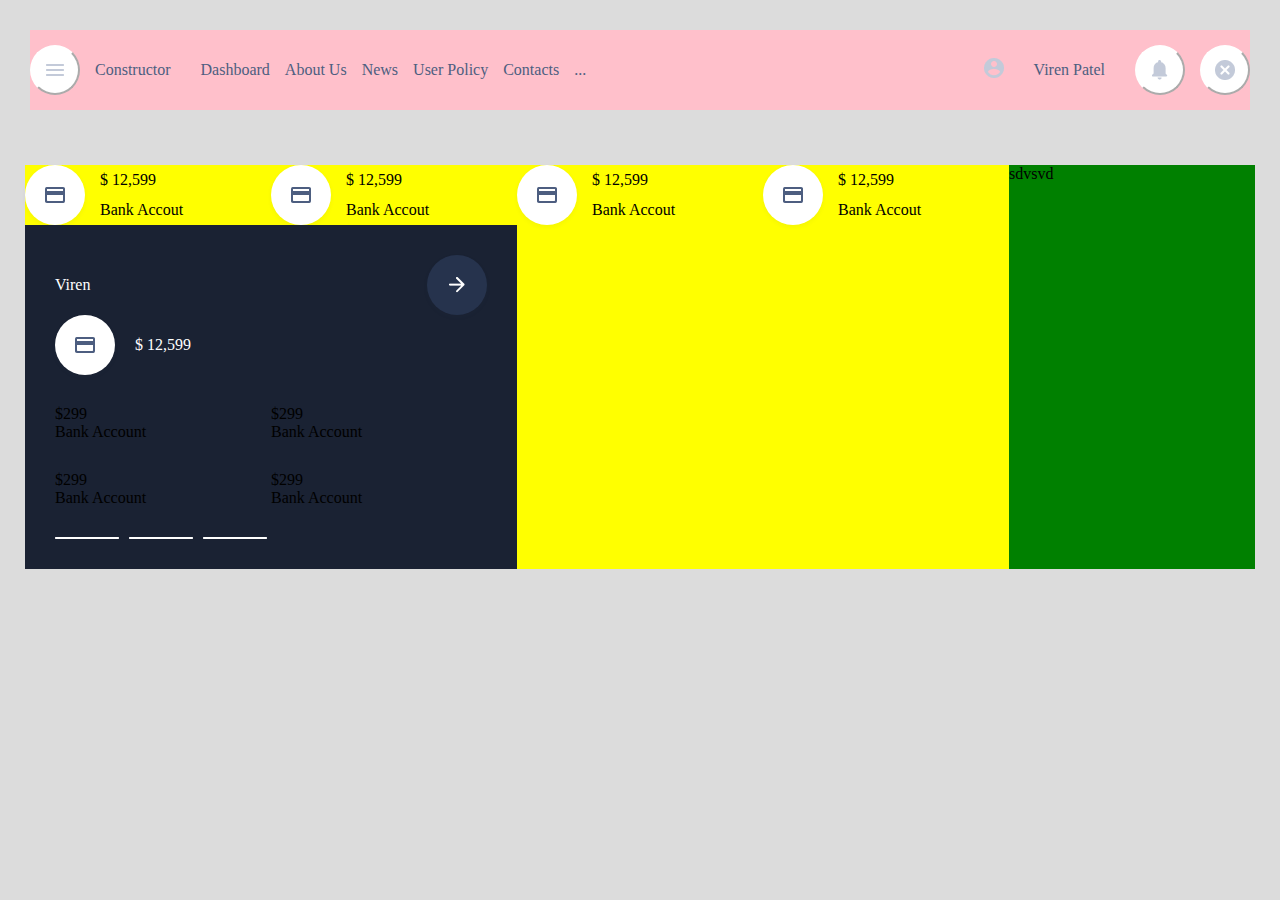
<file: index.html>
<!DOCTYPE html>
<html lang="en">

<head>
    <meta charset="UTF-8">
    <meta http-equiv="X-UA-Compatible" content="IE=edge">
    <meta name="viewport" content="width=device-width, initial-scale=1.0">
    <link rel="stylesheet" href="style.css">
    <title>Document</title>
</head>

<body>
    <section class="wrapper h100">

        <nav class="navbar flex justify-content-space-between">
            <div class="navbar-left flex align-items-center ">
                <button
                    class="navbar-icon flex h50 w50 justify-content-center align-items-center border-radius50 shrink">
                    <img src="./assets/Icon.png" alt="logo" class="icon-img">
                </button>
                <div class="navbar-title flex m15">
                    Constructor
                </div>
                <div class="navbar-list">
                    <ul class="ul">
                        <li><a>Dashboard</a></li>
                        <li>About Us</li>
                        <li>News</li>
                        <li>User Policy</li>
                        <li>Contacts</li>
                        <li>...</li>
                    </ul>
                </div>
            </div>
            <div class="navbar-right flex align-items-center">
                <div class="user-profile m15">
                    <img src="./assets/Icon (3).png" alt="" class="user-profile-img">
                </div>
                <div class="user-name m15">Viren Patel</div>
                <button
                    class="navbar-icon flex h50 w50 justify-content-center align-items-center border-radius50 shrink m15">
                    <img src="./assets/Icon (1).png" alt="logo" class="icon-img">
                </button>
                <button
                    class="navbar-icon flex h50 w50 justify-content-center align-items-center border-radius50 shrink">
                    <img src="./assets/Icon (2).png" alt="logo" class="icon-img">
                </button>
            </div>

        </nav>


        <main class="main flex w100 wrap">
            <div class="left-container flex wrap">
                <div class="lable1 flex justify-content-space-between w100">
                    <div class="inside-lable flex w25">
                        <div class="lable-logo flex h60 w60 justify-content-center align-items-center shrink">
                            <img src="./assets/Icon (4).png" alt="logo">
                        </div>
                        <div class="side-lable flex flex-column justify-content-space-around">
                            <div class="lable-price">
                                $ 12,599
                            </div>
                            <div class="lable-name">
                                Bank Accout
                            </div>
                        </div>
                    </div>
                    <div class="inside-lable flex w25">
                        <div class="lable-logo flex h60 w60 justify-content-center align-items-center shrink">
                            <img src="./assets/Icon (4).png" alt="logo">
                        </div>
                        <div class="side-lable flex flex-column justify-content-space-around">
                            <div class="lable-price">
                                $ 12,599
                            </div>
                            <div class="lable-name">
                                Bank Accout
                            </div>
                        </div>
                    </div>
                    <div class="inside-lable flex w25">
                        <div class="lable-logo flex h60 w60 justify-content-center align-items-center shrink">
                            <img src="./assets/Icon (4).png" alt="logo">
                        </div>
                        <div class="side-lable flex flex-column justify-content-space-around">
                            <div class="lable-price">
                                $ 12,599
                            </div>
                            <div class="lable-name">
                                Bank Accout
                            </div>
                        </div>
                    </div>
                    <div class="inside-lable flex w25">
                        <div class="lable-logo flex h60 w60 justify-content-center align-items-center shrink">
                            <img src="./assets/Icon (4).png" alt="logo">
                        </div>
                        <div class="side-lable flex flex-column justify-content-space-around">
                            <div class="lable-price">
                                $ 12,599
                            </div>
                            <div class="lable-name">
                                Bank Accout
                            </div>
                        </div>
                    </div>

                </div>
                <div class="flex wrap w100">
                    <div class="black-lable flex flex-column justify-content-space-around">
                        <div class="black-lable-line1 flex justify-content-space-between align-items-center">
                            <div class="name white-font">Viren</div>
                            <div class="black-lable-logo flex h60 w60 justify-content-center align-items-center shrink">
                                <img src="./assets/Icon (8).png" alt="" class="arrow">
                            </div>
                        </div>

                        <div class="black-lable-line2 flex  align-items-center">

                            <div class="lable-logo flex h60 w60 justify-content-center align-items-center shrink">
                                <img src="./assets/Icon (4).png" alt="" class="arrow">
                            </div>

                            <div class="black-lable-price white-font">$ 12,599</div>
                        </div>
                        <div class="black-lable-line3 flex  align-items-center">
                            <div class="black-lable-line3-3 flex flex-column justify-content-space-between">
                                <div>$299</div>
                                <div>Bank Account</div>
                            </div>
                            <div class="black-lable-line3-3 flex flex-column justify-content-space-between">
                                <div>$299</div>
                                <div>Bank Account</div>
                            </div>
                        </div>
                        <div class="black-lable-line3 flex  align-items-center">
                            <div class="black-lable-line3-3 flex flex-column justify-content-space-between">
                                <div>$299</div>
                                <div>Bank Account</div>
                            </div>
                            <div class="black-lable-line3-3 flex flex-column justify-content-space-between">
                                <div>$299</div>
                                <div>Bank Account</div>
                            </div>
                        </div>

                        <div class="line flex">
                            <img src="./assets/Line.png" alt="" class="line-img">
                            <img src="./assets/Line.png" alt="" class="line-img">
                            <img src="./assets/Line.png" alt="" class="line-img">
                        </div>

                    </div>
                </div>
            </div>

            <div class=" right-conatainer flex">sdvsvd</div>
        </main>
    </section>
</body>

</html>
</file>
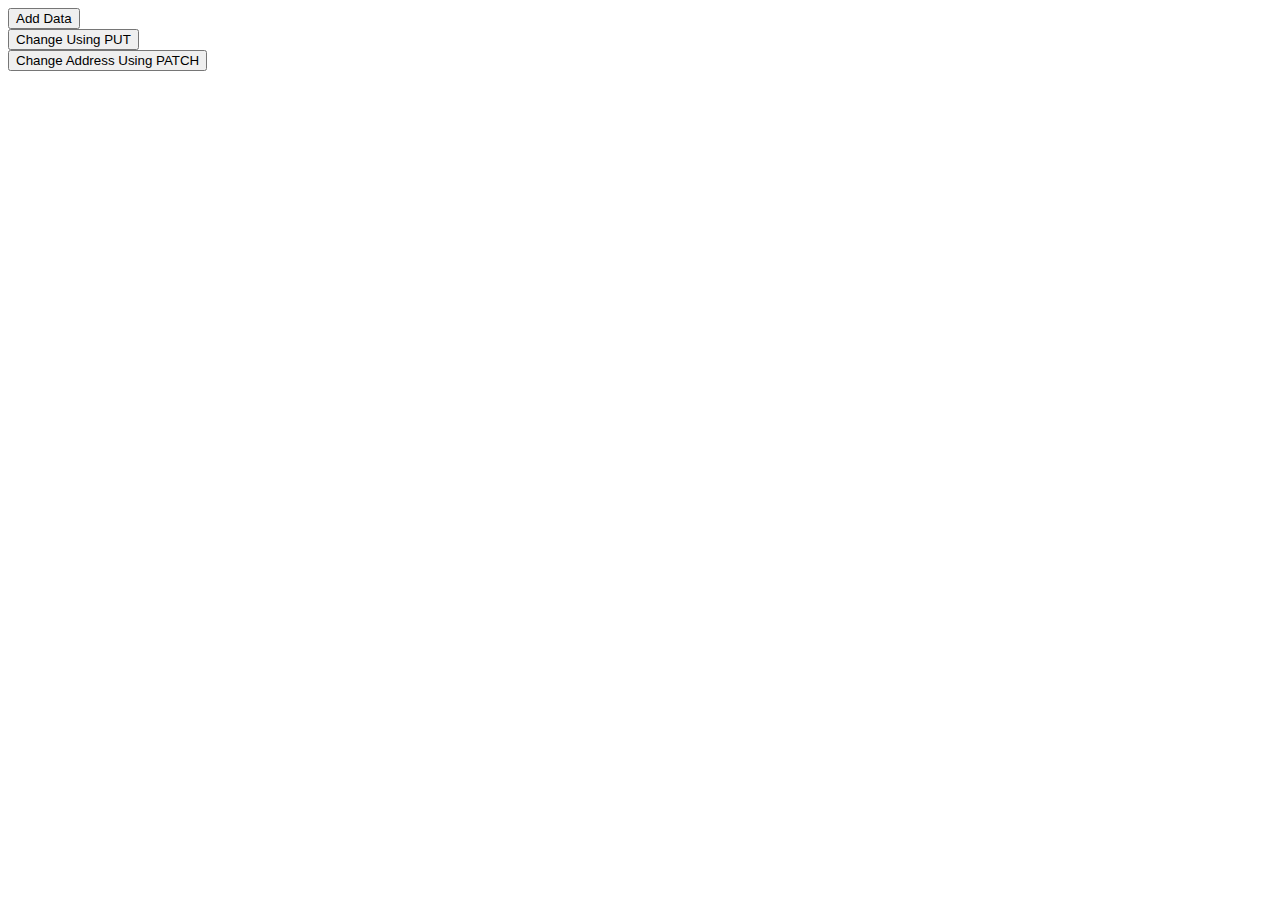
<file: Async1.html>
<!DOCTYPE html>
<html lang="en">

<head>
    <meta charset="UTF-8">
    <meta http-equiv="X-UA-Compatible" content="IE=edge">
    <meta name="viewport" content="width=device-width, initial-scale=1.0">
    <title>Document</title>
</head>

<body>
    <button id="add-todo-button">Add Data</button><br>
    <button id="update-todo-button">Change Using PUT</button><br>
    <button id="update-todo-property-button">Change Address Using PATCH</button>
    <script>

        //====== Send the request to the server - POST -- Using fetch-promises =============//
        // let addTodoButton = document.getElementById("add-todo-button");

        // addTodoButton.addEventListener('click', event => {// Attach an event listener to the button
        //     event.preventDefault();

        //     newTodo = { name: "Kenal", address: "valsad"};

        //     const requestOptions = {
        //         method: 'POST',
        //         headers: { 'Content-Type': 'application/json' },
        //         body: JSON.stringify(newTodo),
        //     };

        //     fetch('http://localhost:3000/table', requestOptions)
        //         .then(response => response.json())
        //         .then(data => console.log(`inserted date is: `, data))
        //         .catch(error => console.error(error));
        // });


        //====== Send the request to the server - POST-- Using fetch-async-await =============//
        const addTodoButton = document.getElementById('add-todo-button');
        addTodoButton.addEventListener('click', event => {
            event.preventDefault(); // prevent the default form submission behavior
            addTodo();
        });

        const addTodo = async () => {

            const newTodo = { name: "Kenal", address: "valsad" };

            const requestOptions = {
                method: 'POST',
                headers: { 'Content-Type': 'application/json' },
                body: JSON.stringify(newTodo),
            };

            try {
                // Send the request to the server and wait for the response
                const response = await fetch('http://localhost:3000/table', requestOptions);

                if (!response.ok) {
                    throw new Error(`HTTP error! status: ${response.status}`);
                }

                // Extract the JSON data from the response
                const data = await response.json();
                console.log(`inserted date is: `, data);

            } catch (error) {
                console.error(error);
            }
        };






        //=================fetch data using GET - -- Using fetch-promises====================//
        // fetch('http://localhost:3000/table')
        //     .then(response => response.json())
        //     .then(data => console.log(`Data fetched successfully:`, data))
        //     .catch(error => console.error(error));


        //=================fetch data using GET - -- Using fetch-async-await====================//
        const fetchTodos = async () => {
            try {
                const response = await fetch('http://localhost:3000/table');

                if (!response.ok) {
                    throw new Error(`HTTP error! status: ${response.status}`);
                }

                // Extract the JSON data from the response
                const data = await response.json();
                console.log(`Data fetched successfully:`, data);

            } catch (error) {
                console.error(error);
            }
        };
        fetchTodos();





        //--(PUT) IS USED TO UPDATE WHOLE DATA
        //====== Send the request to the server - PUT -- Using fetch-promises =============//
        // const updateTodoButton = document.getElementById('update-todo-button');
        // updateTodoButton.addEventListener('click', event => {
        //     event.preventDefault(); // prevent the default form submission behavior
        //     updateTodo();
        // });

        // const updateTodo = () => {
        //     // Define the updated todo data
        //     const updatedTodo =  { name: "Kenal", address: "valsad"};

        //     // Set the request options, including method, headers, and body
        //     const requestOptions = {
        //         method: 'PUT',
        //         headers: { 'Content-Type': 'application/json' },
        //         body: JSON.stringify(updatedTodo),
        //     };

        //     // Send the request to the server and handle the response with Promises
        //     fetch('http://localhost:3000/table/2', requestOptions)
        //         .then(response => response.json())
        //         .then(data => console.log(`Updated date using PUT is: `, data))
        //         .catch(error => console.error(error));
        // };

        //====== Send the request to the server - PUT -- Using fetch-async-await =============//
        // Call the updateTodo function when the button is clicked
        const updateTodoButton = document.getElementById('update-todo-button');
        updateTodoButton.addEventListener('click', event => {
            event.preventDefault(); // prevent the default form submission behavior
            updateTodo();
        });
        const updateTodo = async () => {
            try {
                // Define the updated todo data
                const updatedTodo = { name: "Kenal", address: "valsad" };

                // Set the request options, including method, headers, and body
                const requestOptions = {
                    method: 'PUT',
                    headers: { 'Content-Type': 'application/json' },
                    body: JSON.stringify(updatedTodo),
                };

                // Send the request to the server and wait for the response
                const response = await fetch('http://localhost:3000/table/2', requestOptions);

                if (!response.ok) {
                    throw new Error(`HTTP error! status: ${response.status}`);
                }

                // Extract the JSON data from the response
                const data = await response.json();

                console.log(`Updated date using PUT is: `, data);
            } catch (error) {
                console.error(error);
            }
        };






        //--(PATECH) IS USED TO UPDATE SPECIFIC PART OF DATA
        //====== Send the request to the server - PATCH -- Using fetch-promises =============//

        const updateTodoPropertyButton = document.getElementById('update-todo-property-button');
        updateTodoPropertyButton.addEventListener('click', event => {
            event.preventDefault(); // prevent the default form submission behavior
            updateTodoProperty();
        });
        const updateTodoProperty = () => {

            const updatedProperty = { address: "Navsari" };

            const requestOptions = {
                method: 'PATCH',
                headers: { 'Content-Type': 'application/json' },
                body: JSON.stringify(updatedProperty),
            };

            // Send the request to the server and handle the response with Promises
            fetch('http://localhost:3000/table/2', requestOptions)
                .then(response => response.json())
                .then(data => console.log(`Data property updated successfully:`, data))
                .catch(error => console.error(error));
        };

        //====== Send the request to the server - PATCH -- Using fetch-async-await =============//
        // const updateTodoPropertyButton = document.getElementById('update-todo-property-button');
        // updateTodoPropertyButton.addEventListener('click', event => {
        //     event.preventDefault(); // prevent the default form submission behavior
        //     updateTodoProperty();
        // });
        // const updateTodoProperty = () => {
        //     // Define the updated property value
        //     const updatedProperty = { address: "Navsari" };

        //     const requestOptions = {
        //         method: 'PATCH',
        //         headers: { 'Content-Type': 'application/json' },
        //         body: JSON.stringify(updatedProperty),
        //     };

        //     fetch('http://localhost:3000/table/2', requestOptions)
        //         .then(response => {
        //             if (!response.ok) {
        //                 throw new Error(`HTTP error! status: ${response.status}`);
        //             }
        //             return response.json();
        //         })
        //         .then(data => {
        //             console.log(`Data property updated successfully:`, data);
        //         })
        //         .catch(error => {
        //             console.error(error);
        //         });
        // };

    </script>
</body>

</html>
</file>
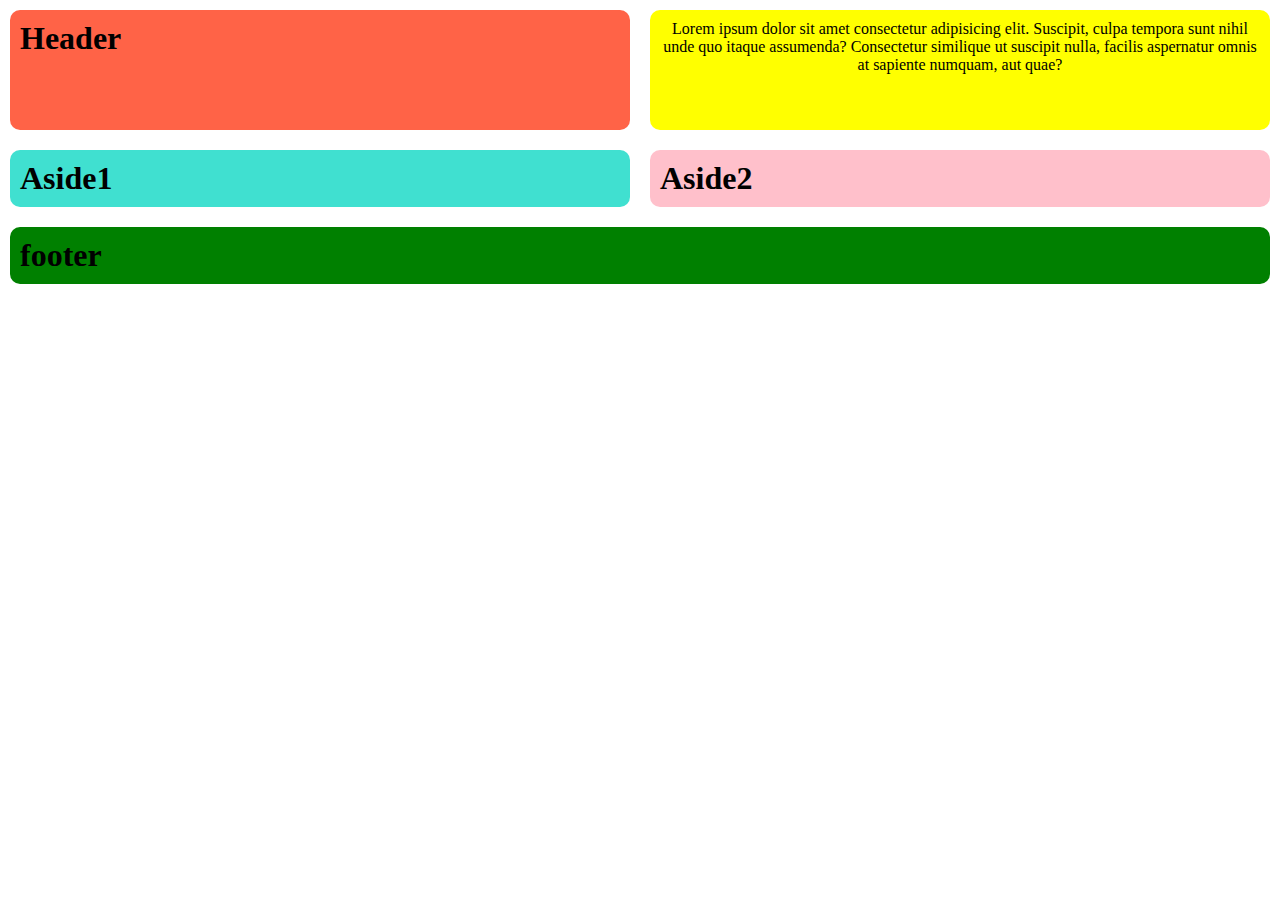
<file: sample.html>
<!DOCTYPE html>
<html lang="en">

<head>
    <meta charset="UTF-8">
    <meta http-equiv="X-UA-Compatible" content="IE=edge">
    <meta name="viewport" content="width=device-width, initial-scale=1.0">
    <title>Document</title>
    <style>
        * {
            margin: 0;
            padding: 0;
            box-sizing: border-box;
        }

        html,
        body {
            height: 100%;
            width: 100%;
            overflow: hidden;
        }

        .wrapper {
            display: flex;
            flex-direction: column;
            flex-wrap: wrap;
            text-align: center;
        }


        .lower {
            display: flex;

        }

        .navbar {
            display: flex;

        }

        .header {
            background: tomato;
            height: 120px;
            display: flex;
            width: 50%;
            padding: 10px;
            margin: 10px;
            border-radius: 10px;
        }

        .main {
            background: yellow;
            display: flex;
            width: 50%;
            padding: 10px;
            margin: 10px;
            border-radius: 10px;

        }

        .footer {
            background: green;
            display: flex;
            padding: 10px;
            margin: 10px;
            border-radius: 10px;

        }

        .aside1 {
            background: turquoise;
            display: flex;
            width: 50%;
            padding: 10px;
            margin: 10px;
            border-radius: 10px;

        }

        .aside2 {
            background: pink;
            display: flex;
            width: 50%;
            padding: 10px;
            margin: 10px;
            border-radius: 10px;

        }

        @media all and (max-width:450px) {
            .aside {
                width: 100%;
            }

            .lower {
                flex-wrap: wrap;
            }
        }
    </style>
</head>

<body>
    <div class="wrapper">
        <nav class="navbar">
            <header class="header">
                <h1>Header</h1>
            </header>
            <article class="main">
                Lorem ipsum dolor sit amet consectetur adipisicing elit. Suscipit, culpa tempora sunt nihil unde quo
                itaque
                assumenda? Consectetur similique ut suscipit nulla, facilis aspernatur omnis at sapiente numquam, aut
                quae?
            </article>
        </nav>

        <div class="lower">
            <aside class="aside aside1">
                <h1>Aside1</h1>
            </aside>
            <aside class="aside aside2">
                <h1>Aside2</h1>
            </aside>

        </div>
        <footer class="footer">
            <h1>footer</h1>
        </footer>
    </div>
</body>

</html>
</file>
<file: style.css>
* {
  margin: 0;
  padding: 0;
  box-sizing: border-box;
}

html,
body {
  height: 100%;
  width: 100%;
  background: gainsboro;
}

:root {
  --white: #ffffff;
  --grey-70: #7d8fb3;
  --grey-50: #4d5e80;
  --grey-60: #6b7a99;
  --grey-80: #adb8cc;
  --roboto: "Roboto";
  --black: #000000;
  --black-lable: #1a2233;
}
/* media query */
@media only screen and (max-width: 480px) {
  .navbar-list {
    display: none;
  }
  .left-container:not([style*=""]) {
    /* background: orange; */
    width: 100%;
  }
  .right-conatainer:not([style*=""]) {
    background: yellow;
    width: 100%;
    font-size: 32px;
  }
  .inside-lable:not([style*=""]) {
    width: 50%;
    background: pink;
    margin-bottom: 30px;
  }
  .black-lable:not([style*=""]) {
    width: 100%;
  }
}

@media only screen and (min-width: 481px) and (max-width: 786px) {
  .navbar-list {
    display: none;
  }
  .left-container:not([style*=""]) {
    /* background: orange; */
    width: 100%;
  }
  .right-conatainer:not([style*=""]) {
    background: yellow;
    width: 100%;
    font-size: 32px;
  }
  .inside-lable:not([style*=""]) {
    width: 50%;
    background: pink;
    margin-bottom: 30px;
  }
  .black-lable:not([style*=""]) {
    width: 100%;
  }
}

/* helper class */
.m15 {
  margin: 15px;
}

.h50 {
  height: 50px;
}

.w50 {
  width: 50px;
}

.h60 {
  height: 60px;
}

.w60 {
  width: 60px;
}

.w25 {
  width: 25%;
}

.w100 {
  width: 100%;
}
.h100 {
  height: 100%;
}
.border-radius50 {
  border-radius: 50%;
}

.flex {
  display: flex;
}

.flex-column {
  flex-direction: column;
}

.justify-content-center {
  justify-content: center;
}

.justify-content-space-between {
  justify-content: space-between;
}
.justify-content-space-around {
  justify-content: space-around;
}

.align-items-center {
  align-items: center;
}

.shrink {
  flex-shrink: 0; /* used for button to not shrink */
}

.wrap {
  flex-wrap: wrap;
}

.white-font {
  color: white;
}

/* helper class */

.wrapper {
  display: flex;
  flex-direction: column;
  overflow: hidden;
  /* flex-wrap: wrap; */
}

.navbar {
  background: pink;
  margin: 30px;
}

.navbar-left {
  justify-content: space-around;
}

.navbar-icon {
  background: var(--white);
  border-color: var(--white);
}

.navbar-title {
  color: var(--grey-50);
  font-family: var(--roboto);
}

.ul {
  list-style-type: none;
}

li {
  float: left;
  padding-left: 15px;
  font-family: var(--roboto);
  color: var(--grey-50);
}
a:hover {
  background: blue;
}

.navbar-right {
  justify-content: space-between;
  /* background-color: #4d5e80; */
}

.user-name {
  color: var(--grey-50);
  font-family: var(--roboto);
}
.main {
  flex-wrap: wrap;
  /* flex-grow: 1; */
  padding: 25px;
  overflow: auto;
}

.left-container {
  width: 80%;
  flex-wrap: wrap;
  background: yellow;
}
.right-conatainer {
  width: 20%;
  background: green;
}
.lable1 {
  flex-wrap: wrap;
}
.lable-logo {
  background: var(--white);
  box-shadow: 0px 2px 5px rgba(38, 51, 77, 0.05);
  border-radius: 50px;
}
.side-lable {
  margin-left: 15px;
}

/*start: black lable */
.black-lable {
  width: 50%;
  padding: 30px;
  background: var(--black-lable);
}
.black-lable-logo {
  background: #26334d;
  box-shadow: 0px 2px 5px rgba(38, 51, 77, 0.05);
  border-radius: 50px;
}
.black-lable-price {
  margin-left: 20px;
}
.black-lable-line3-3 {
  width: 50%;
}
.line-img {
  margin-right: 10px;
}
.black-lable-line3,
.line {
  margin-top: 30px;
}
/*end: black lable */
</file>
